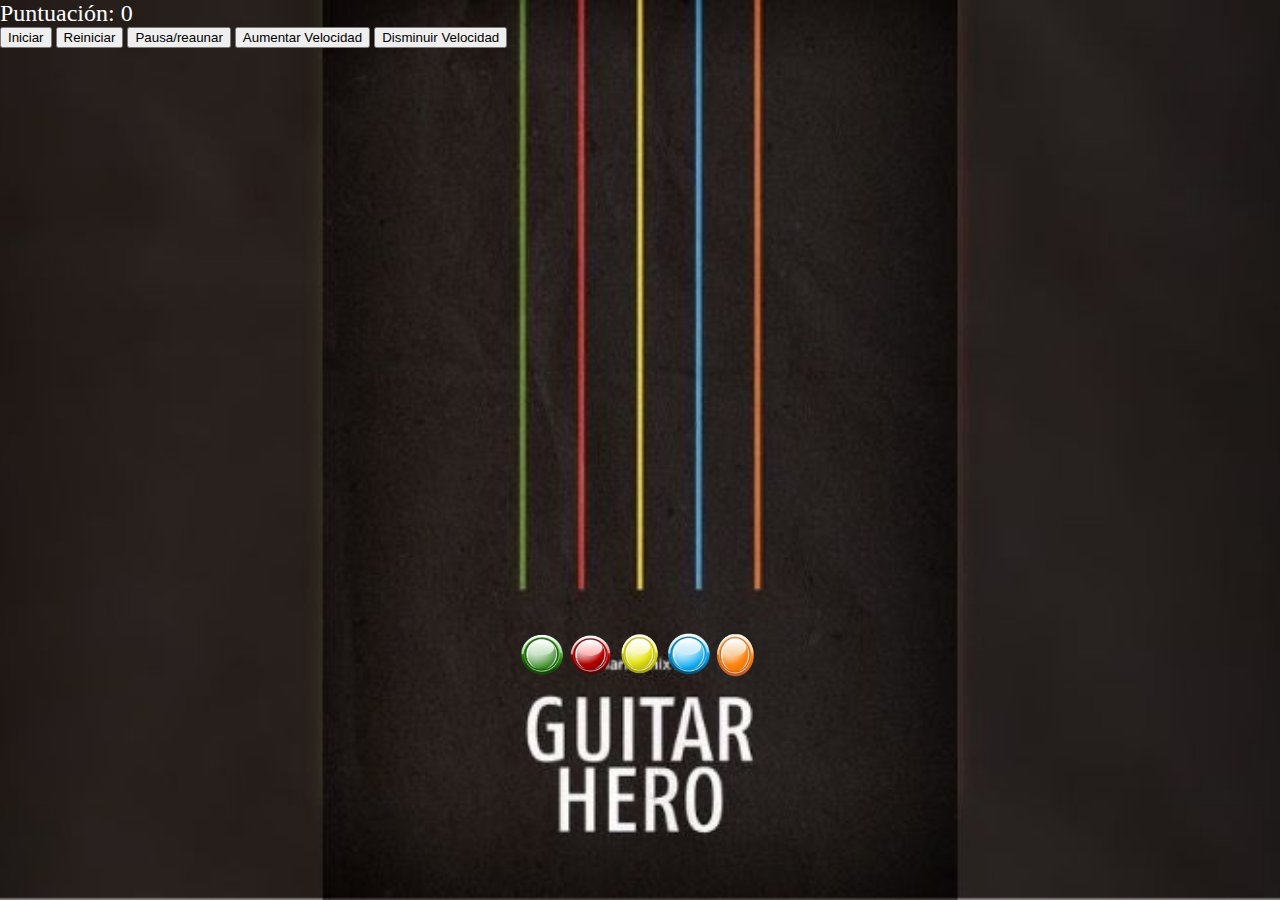
<file: proyecto1/index.html>
<!DOCTYPE html>
<html lang="en">
<head>
    <meta charset="UTF-8">
    <title>Title</title>
    <link rel="stylesheet" href="styles.css">

</head>
<body>
    
<div class="stops">
    <img src="images/stopVerde.png" class="stop a" alt="Stop Verde">
    <img src="images/stopRojo.png" class="stop s" alt="Stop Rojo">
    <img src="images/stopAmarillo.png" class="stop d" alt="Stop Amarillo">
    <img src="images/stopAzul.png" class="stop f" alt="Stop Azuk">
    <img src="images/stopNaranja.png" class="stop g" alt="Stop Naranja">
</div>
<div class="content">
    <div id="puntuacion">Puntuación: 0</div>
    <button id="iniciar">Iniciar</button>
    <button id="reiniciar">Reiniciar</button>
    <button id="pausareaunar">Pausa/reaunar</button>
    <button id="aumentar">Aumentar Velocidad</button>
    <button id="disminuir">Disminuir Velocidad</button>
</div>

<script src="scripts.js"></script>

</body>
</html>
</file>
<file: proyecto1/styles.css>
.circulo1{
    width: 50px;
    height: 50px;
    /*border: 1px #000000 solid;*/
    /*border-radius: 50%;*/
    text-align: center;
    margin-top: 0px;
    position: absolute;
}

.circulo2{
    width: 50px;
    height: 50px;
    background: black;
    border-radius: 50%;
}


body {
    margin: 0; /* Elimina el margen predeterminado */
    padding: 0; /* Elimina el relleno predeterminado */
}
.content {
    width: 100vw; 
    height: 100vh; 
    background: url("images/bg.jpg") center center no-repeat; 
    background-size: cover; 
    background-attachment: fixed; /* Fija la imagen de fondo en su posición */

}

#puntuacion {
    font-size: 24px;
    color: rgb(255, 255, 255);
}
.stops {
    position: absolute;
    top: 73%; /* Coloca el elemento a la mitad de la altura del contenedor */
    left: 50%; /* Coloca el elemento a la mitad del ancho del contenedor */
    transform: translate(-50%, -50%); /* Centra el elemento correctamente */
}

.stop {
    width: 3.5vw; 
    height: 3.5vw;
    margin-right: 0.01vw; /* Espacio entre cada imagen */
}
</file>
